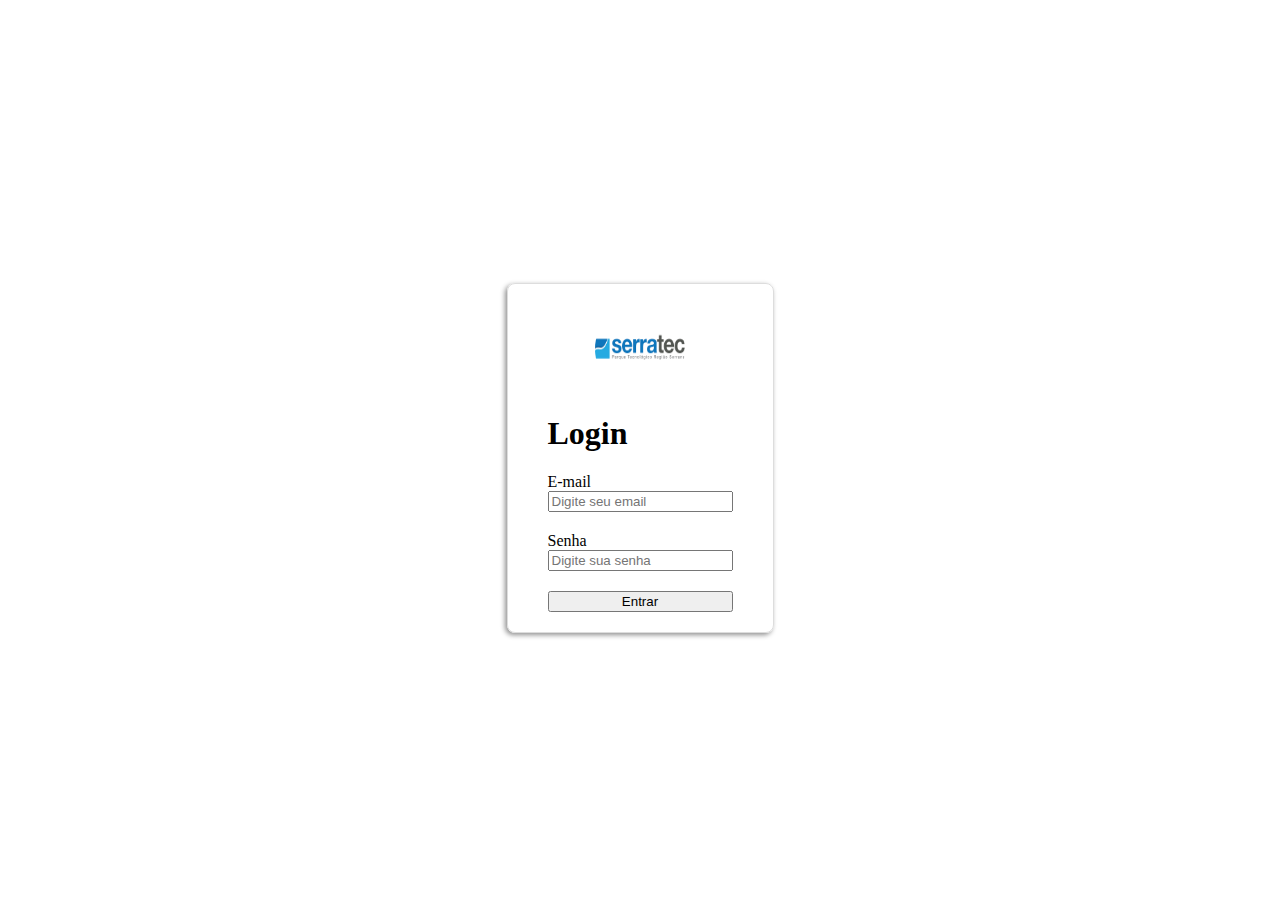
<file: FrontEnd Essencial/Aulas/Aula06/index.html>
<!DOCTYPE html>
<html lang="en">

<head>
    <meta charset="UTF-8">
    <meta name="viewport" content="width=device-width, initial-scale=1.0">
    <link rel="stylesheet" href="./style.css">
    
    <title>Login</title>
</head>
<body>
    <div id="div" >
        <img src="../assets/serrateclogo.png" alt="Imagem Login">
    <h1>Login</h1>
    <form>
        <div class="div">
            <label for="emailUser">E-mail</label>
            <input type="email" id="emailUser" name="emailUser" placeholder="Digite seu email" required>
        </div>

        <div class="div">
            <label for="passwordUser">Senha</label>
            <input type="password" id="passwordUser" name="passwordUser" placeholder="Digite sua senha" required>
        </div>

        <button>Entrar</button>
    </form>
</div>
</body>

</html>
</file>
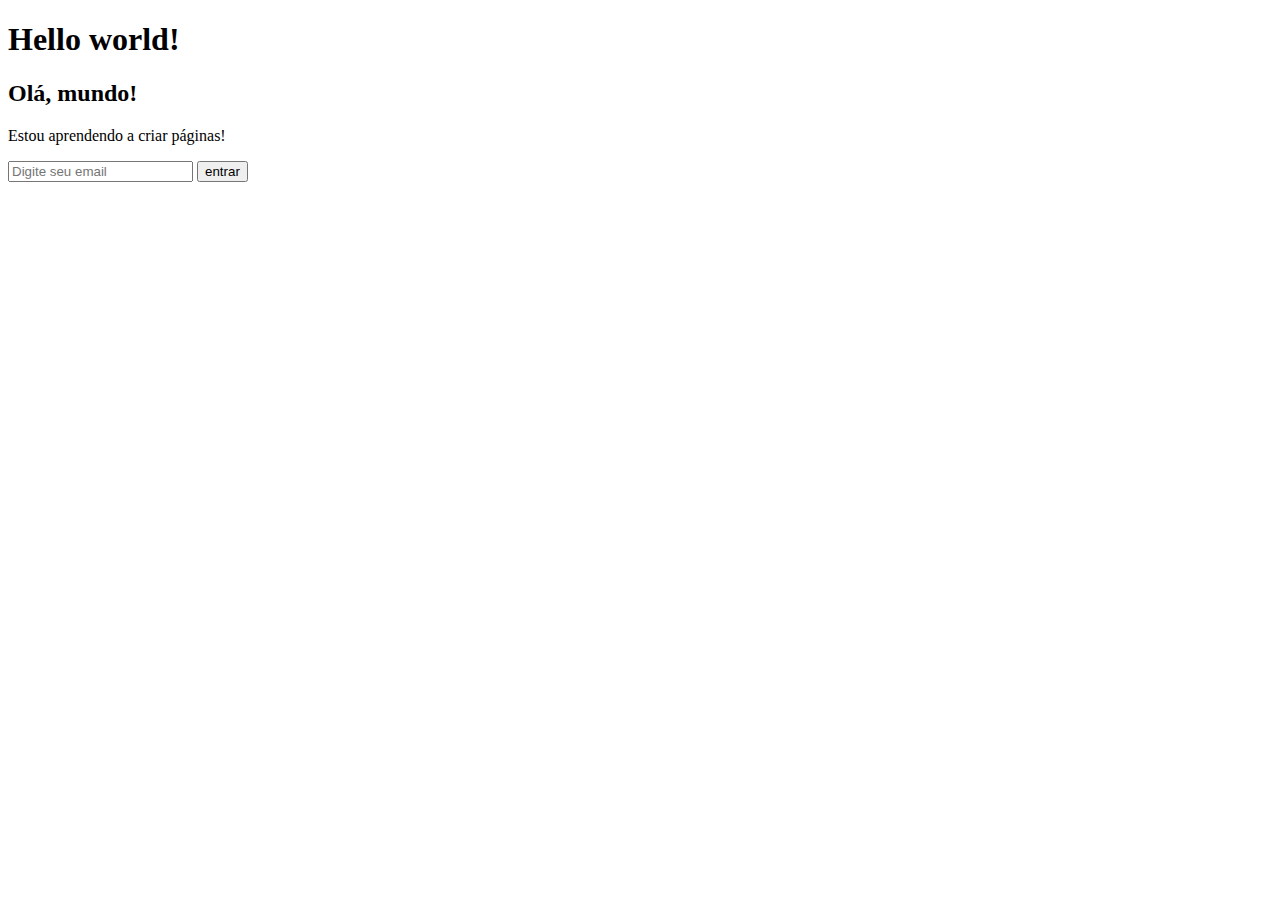
<file: FrontEnd Essencial/Aulas/Aula01/aula01.html>
<!DOCTYPE html> <!--  diz q é html 5  -->
<html lang="pt-BR">
  <head> <!-- head é para inserir meta tags, tipo as que informam pro google que tal site fala sobre tal coisa -->
    <meta charset="UTF-8" /> <!-- reconhecimento de caracteres dentro do site -->
    <meta name="viewport" content="width=device-width, initial-scale=1.0" />
    <title>Aula 01 Frontend Essencial</title> <!-- título do site -->
  </head>
  <body> <!-- body é o corpo do site, onde fica o conteúdo -->
    <h1>Hello world!</h1> <!-- Tag de título = <h1> -->
       <h2>Olá, mundo!</h2> <!-- altera o tamanho do titulo 1 > 6 -->
       <p>Estou aprendendo a criar páginas!</p> <!-- paragrafo -->
    <input value="" placeholder="Digite seu email" type="password"/> 
     <button> 
        entrar
     </button>
     
  </body>
</html>
</file>
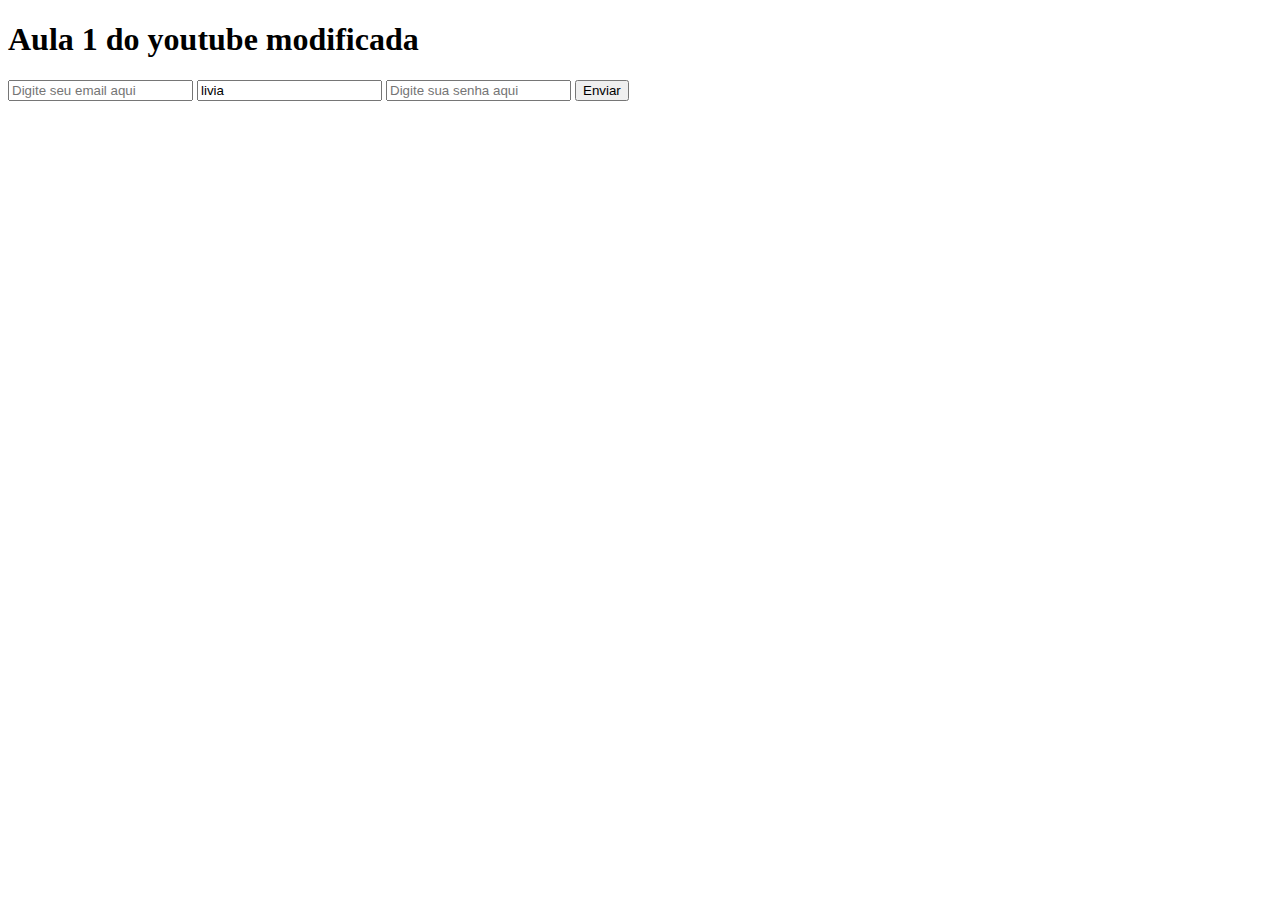
<file: FrontEnd Essencial/Aulas/Aula01/Aula01yt.html>
<!DOCTYPE html>
<html lang="pt-BR">
<head>
    <meta charset="UTF-8">
    <meta name="viewport" content="width=device-width, initial-scale=1.0">
    <title>Login</title>
    <link rel="shortcut icon" href="./assets/graficprogemoji.webp" type="image/x-icon">
</head>
<body>
    <h1> Aula 1 do youtube modificada</h1>
    <div>
        
        <form> <!-- <form> formulario, sem ele as informacao nao vao p nosso arquivo de recebimento, o botao nem funcionaria -->
    <input value="" id="emailUser" name="emailUser" placeholder="Digite seu email aqui" type="email"/>
    <!-- O atributo value em um <input> do HTML serve para definir o valor inicial que esse campo vai ter quando a página carregar. -->
    <input value="livia" id="exvalue" name="exvalue" placeholder="Digite seu nome:" type="text"/>
    <input type="password" id="passwordUser" name="passwordUser" placeholder="Digite sua senha aqui" pattern=".{8,}" title="A senha precisa ter oito caracteres ou mais"/>

    <button> Enviar </button>
</form>
 </div>
</body>
</html>
<!-- 
| Atributo       | Serve para...                                                       | Obrigatório?         |
| -------------- | ------------------------------------------------------------------- | -------------------- |
| `type`         | Define o tipo do input (texto, senha, email, etc.)                  | ✅ *Quase sempre*     |
| `name`         | Define o nome que será usado para enviar o dado do input ao backend | ✅ *Para formulários* |
| `value`        | Define o valor inicial (opcional)                                   | ❌                    |
| `placeholder`  | Texto de dica antes do usuário digitar (opcional)                   | ❌                    |
| `required`     | Torna o preenchimento obrigatório (opcional)                        | ❌                    |
| `id` / `class` | Para estilizar ou usar com JS (opcional)                            | ❌                    | -->
</file>
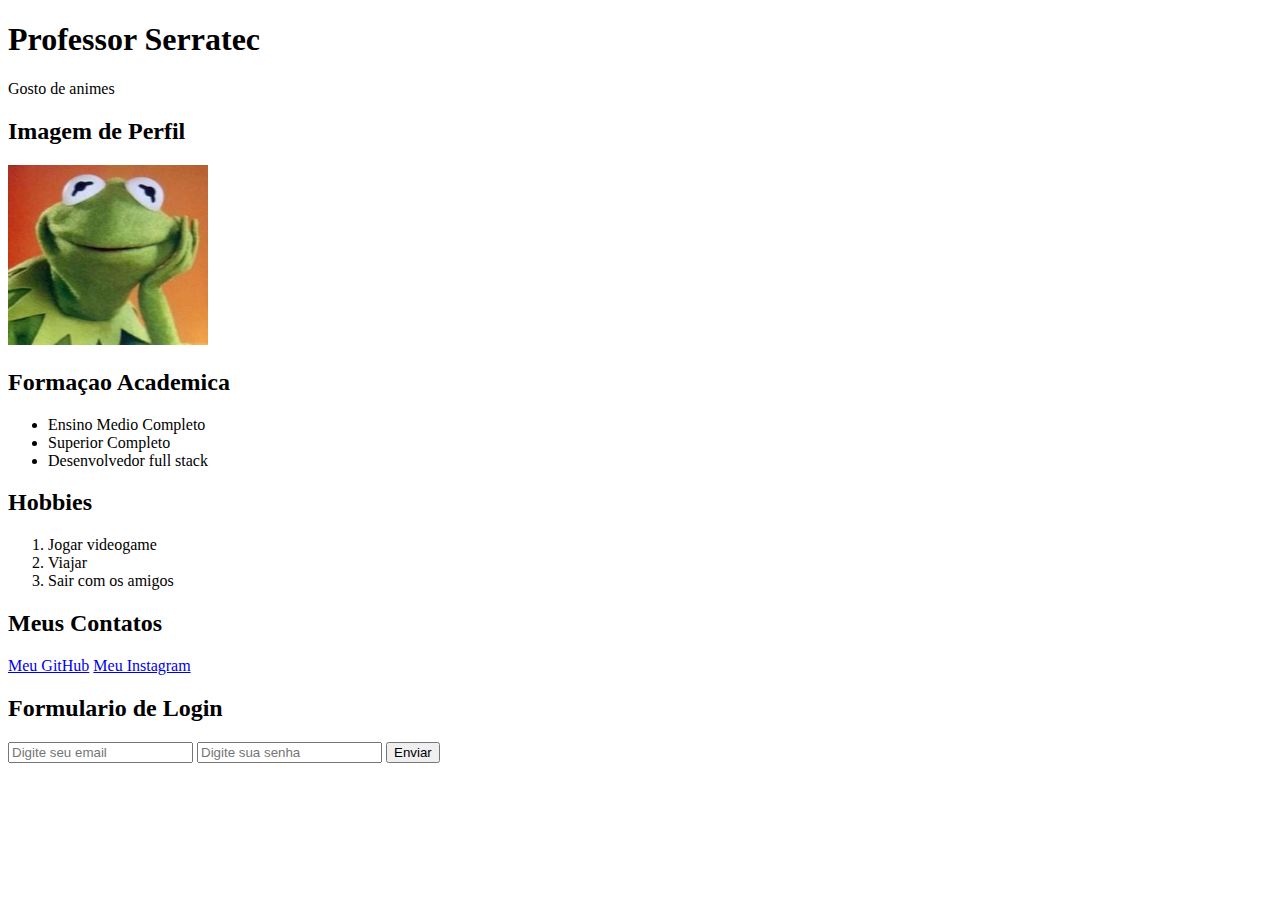
<file: FrontEnd Essencial/Aulas/Aula01/Aula1.html>
<!DOCTYPE html>
<html lang="pt-BR"> 
<head> 
<meta charset="UTF-8" /> 
<meta name="viewport" content="width=device-width, initial-scale=1.0" />
<title>Exercicio 01 Curriculum</title> 
</head> 
<body> 
<h1>Professor Serratec</h1> 
<p>Gosto de animes</p> 
<h2>Imagem de Perfil</h2>
<img src="../assets/perfilsapo.jpg" alt="Foto de perfil com um sapo de pano sorrindo" width="200" height="180"> 
<h2> Formaçao Academica </h2>
<ul>
    <li> Ensino Medio Completo</li>
    <li> Superior Completo</li>
    <li> Desenvolvedor full stack</li>
</ul>
<h2> Hobbies</h2>
<ol> <li> Jogar videogame</li> 
    <li> Viajar</li>
    <li> Sair com os amigos</li>
</ol>
<h2> Meus Contatos</h2>
<a href="https://github.com/Livia9" target="_blank">Meu GitHub</a>
<a href="https://Instagram.com" target="_blank">Meu Instagram</a>
<h2> Formulario de Login</h2>
<form> <input 
type="email"
placeholder="Digite seu email"
name="email"
id="email"

    />
    <input 
type="passwordUser"
placeholder="Digite sua senha"
name="passwordUser"
id="passwordUser"

    />
    <button type="submit">Enviar</button>

</form>
</body> 
</html>
</file>
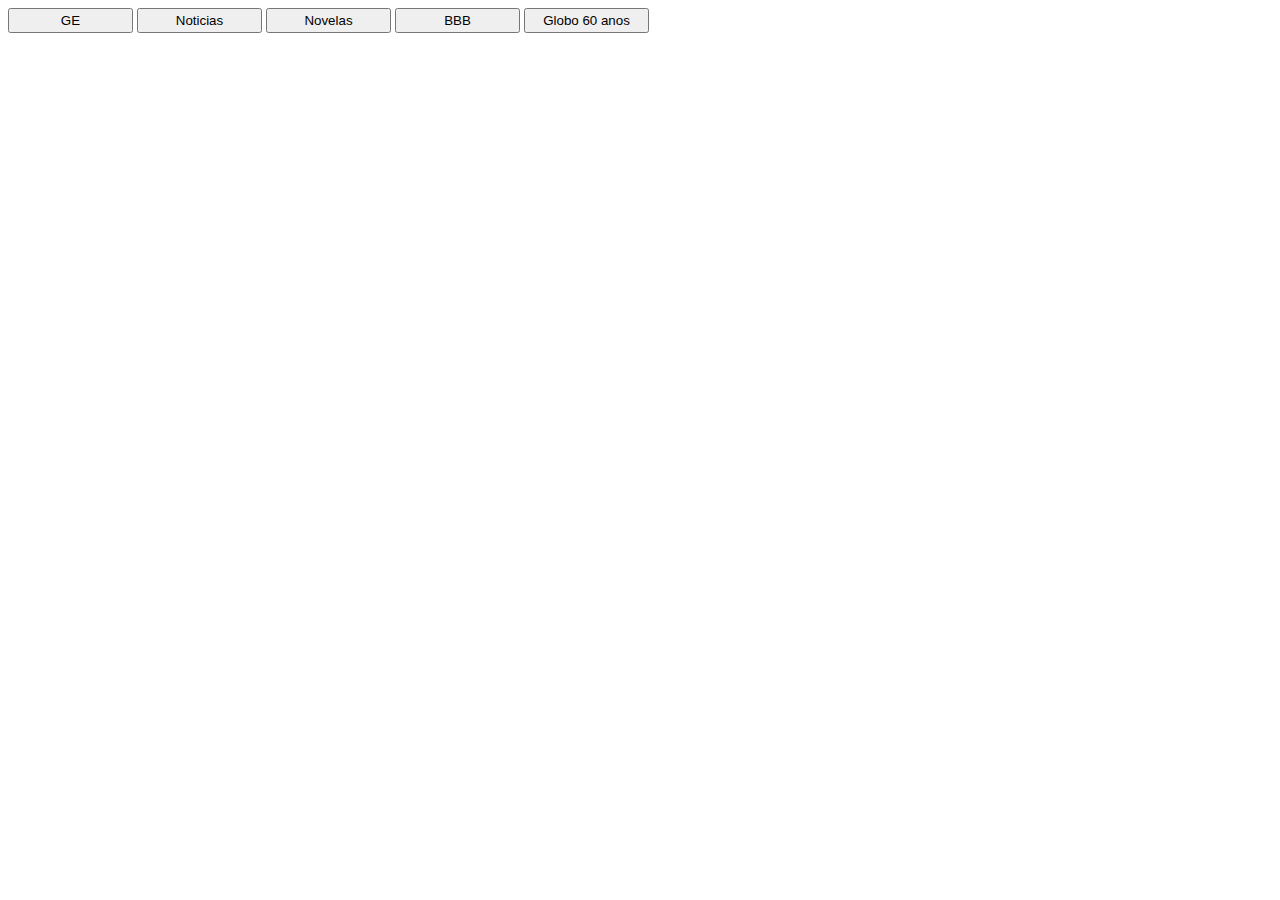
<file: FrontEnd Essencial/Aulas/Aula03/Aula03-2.html>
<!DOCTYPE html>
<html lang="en">
<head>
    <meta charset="UTF-8">
    <meta name="viewport" content="width=device-width, initial-scale=1.0">
    <title>Aula 03 part 2 Flex Box</title>
</head>
<style>
    #divpai{
        display: flex;
        width: 240px;
        height: 200px;
        background-color: rgb(109, 92, 92);
        flex-wrap: wrap;
padding: 10px;
    }
    button{
        width: 125px;
        height: 25px;
    }
</style>
<body>

    <div id="divPai">
 <button>GE</button>
 <button>Noticias</button>
 <button>Novelas</button>
 <button>BBB</button>
  <button>Globo 60 anos </button>
 <!-- <button>Agro</button> -->
 <!-- <button> AutoEsporte </button>    -->
</div>
 
</body>
</html>
</file>
<file: FrontEnd Essencial/Aulas/Aula06/style.css>
body{
        display: flex;
        align-items: center;
        justify-content: center;
        height: 100vh;
                

    }

    #div{
        display: flex;
        flex-direction: column;
        /* background-color: gray; */
        padding: 20px 40px;
        border: 0.7px solid #ddd;
        border-radius: 8px;
        box-shadow: -2px 2px 5px #00000070;
        /* align-items: center; */
        

    }

    form{
        display: flex;
        flex-direction: column;
        gap: 20px;
        
        
        }

    .div{
        display: flex;
        flex-direction: column;
    }

    img{
        height: 90px;
        border-radius: 50%;
        width: 90px;
        display: flex;
        align-self: center;
      

    }
</file>
